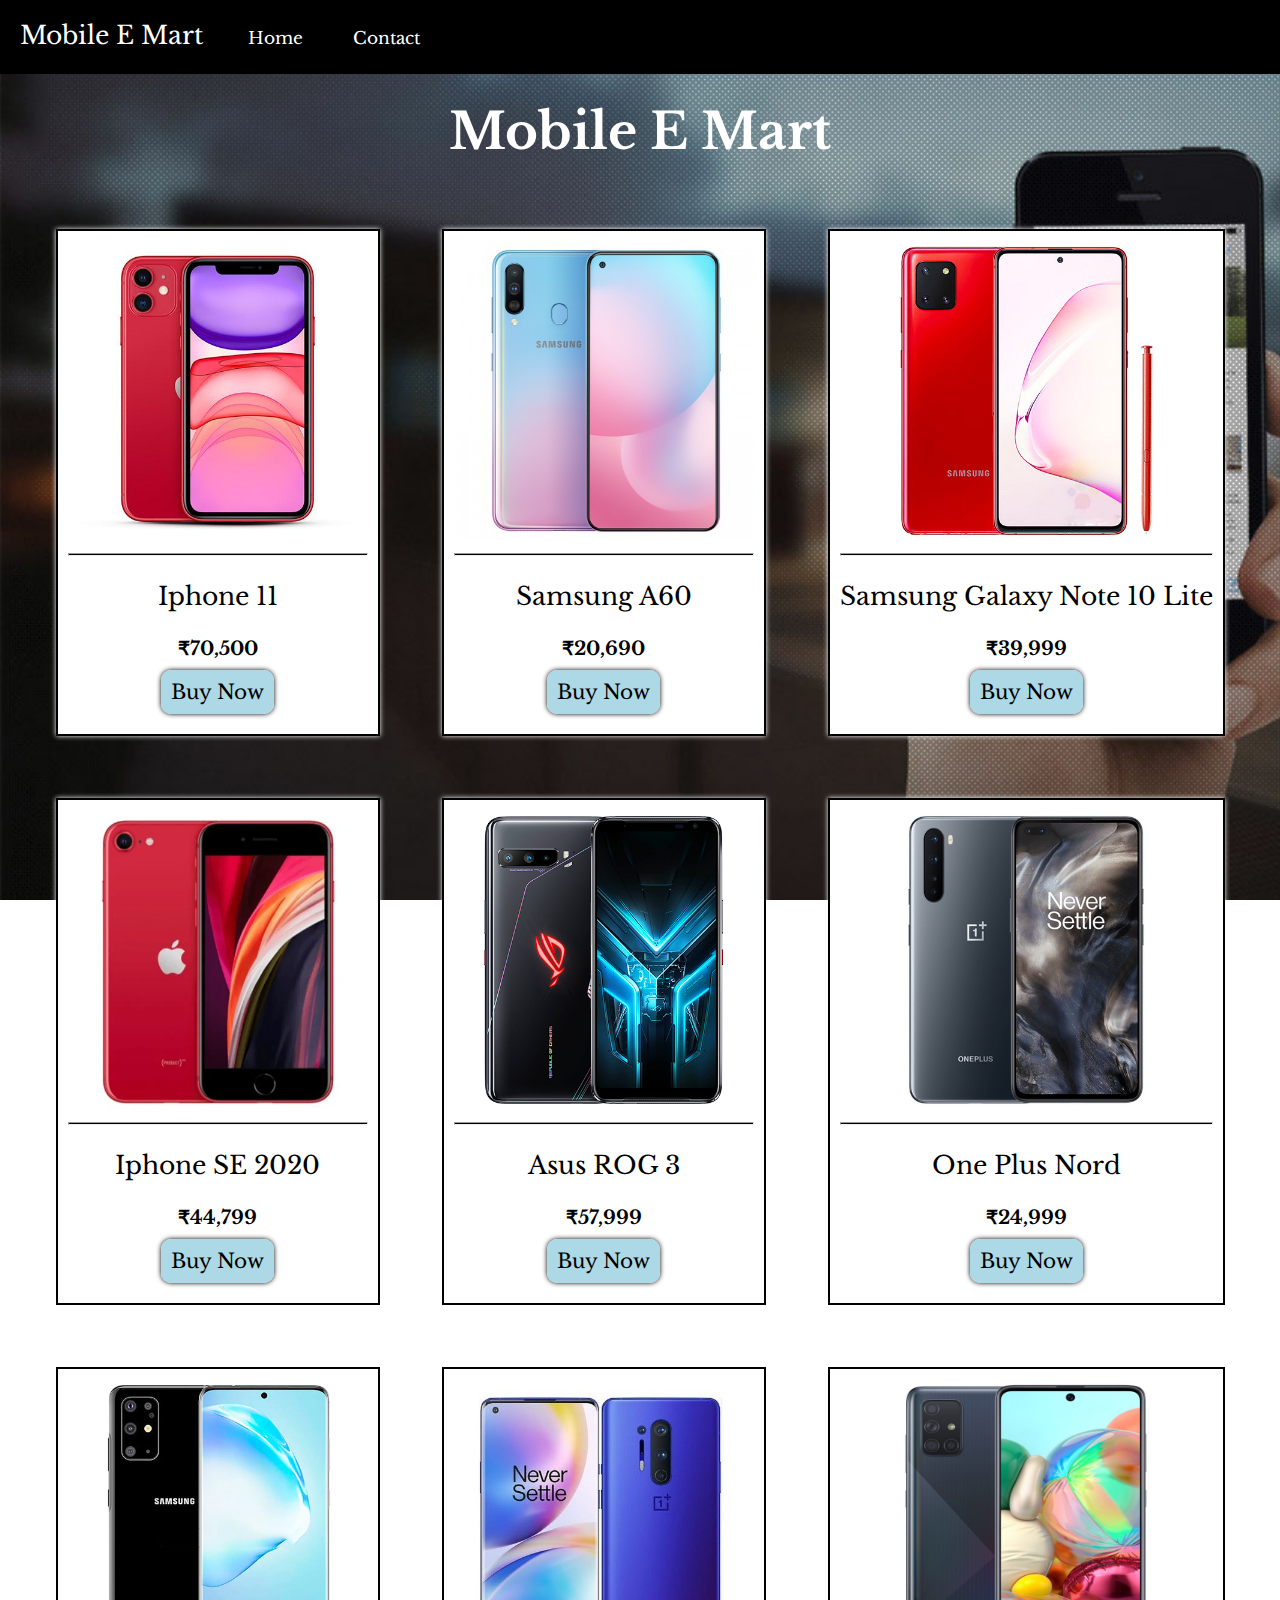
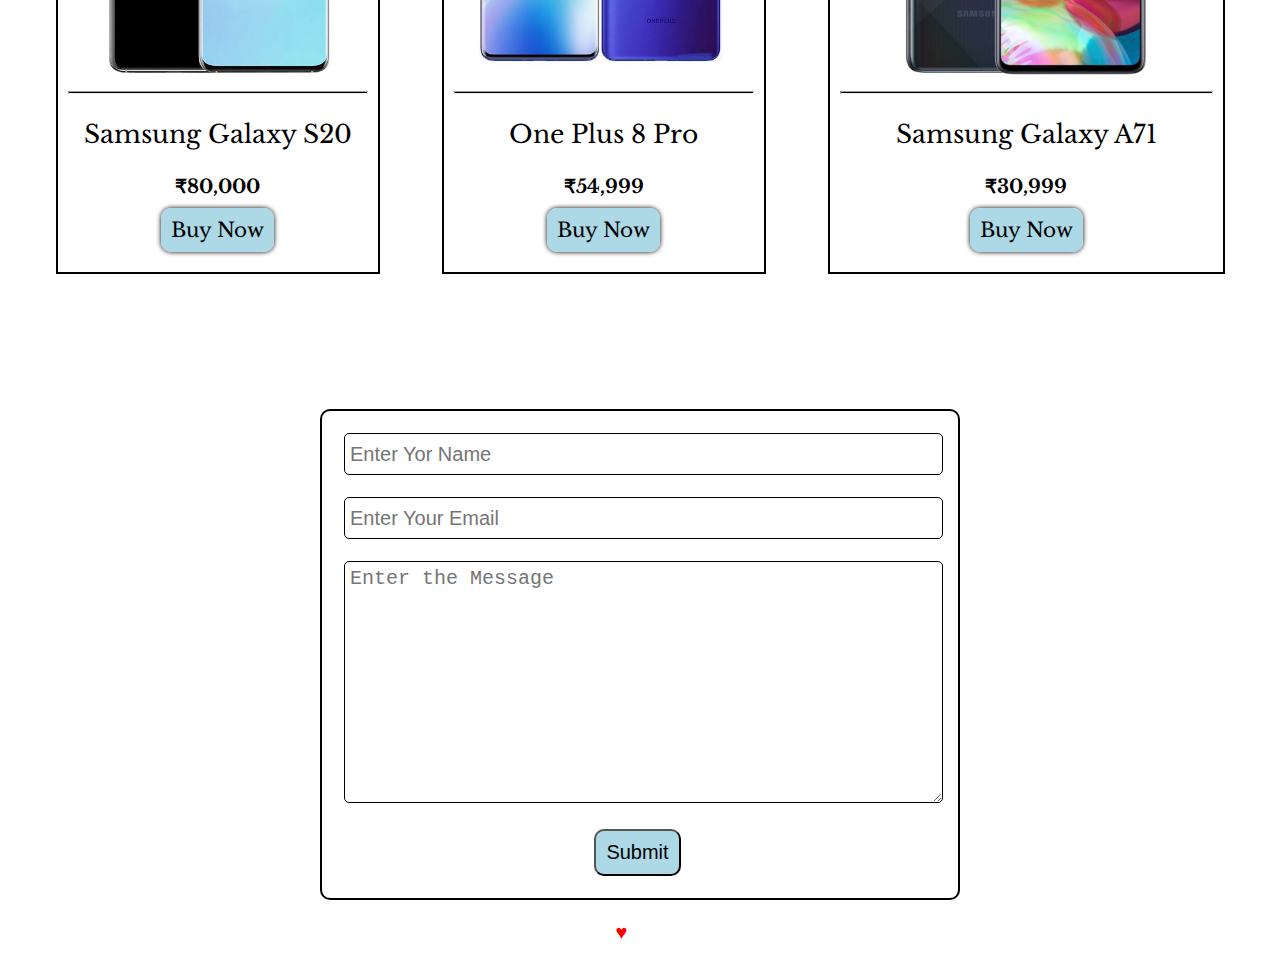
<file: index.html>
<!DOCTYPE html>
<html>
<head>
	<title>Mobile E Mart</title>
	<meta name="viewport" content="width=device-width, initial-scale=1.0">

	<!-- linking style sheet -->
	<link rel="stylesheet" type="text/css" href="E-commerce-site/style.css">
	<link href="https://fonts.googleapis.com/css2?family=Libre+Baskerville&display=swap" rel="stylesheet">

	<!-- Internal CSS -->
	<style type="text/css">
		.mobile-images{
			width: 300px;
			height: 300px;
		}
		
		.product_content tr td{
			padding: 30px;
		}

		.mobile-names{
			font-size: 25px;
			align-self: center;
		}

		.mobile-prices{
			font-size: 19px;
			align-self: center;
		}
	</style>

</head>
<body>
	<!-- Nav Bar -->
	<div class="navbar">
		<a class="company_name" href="#">Mobile E Mart</a>
		<a class="nav_link" href="#">Home</a>
		<a class="nav_link" href="#contact">Contact</a>
	</div>

	<!-- Products -->
	<div class="products">
		<center><h1 style="margin-top: 100px;font-size: 50px;">Mobile E Mart</h1></center>
		<center><div class="product_content">
			<table>
				<tr>
					<td>
						<div class="about-mobile">
							
							<img class="mobile-images" src="E-commerce-site/images/iphone-11.jpg">
							
							<hr style="background-color: black;height: 1px;">
							
							<center><p class="mobile-names">Iphone 11</p>
							<span class="mobile-prices"><b>&#8377;70,500</b></span>
							<br><br>
							<a href="https://www.amazon.in/Apple-iPhone-11-64GB-Black/dp/B07XVMDRZY" target="_blank" class="btn buy-btn">Buy Now</a>
							</center>

							<br>
						</div>
					</td>
					<td>
						<div class="about-mobile">
							<center><img class="mobile-images" src="E-commerce-site/images/samsung-a60.jpg">
							<hr style="background-color: black;height: 1px;">
							<p class="mobile-names">Samsung A60</p>
							<span class="mobile-prices"><b>&#8377;20,690</b></span>
							<br><br>
							<a class="btn buy-btn">Buy Now</a>
							</center><br>
						</div>
					</td>
					<td>
						<div class="about-mobile">
							<center><img class="mobile-images" src="E-commerce-site/images/samsung-galaxy-note-10-lite.jpg">
							<hr style="background-color: black;height: 1px;">
							<p class="mobile-names">Samsung Galaxy Note 10 Lite</p>
							<span class="mobile-prices"><b>&#8377;39,999</b></span>
							<br><br>
							<a class="btn buy-btn">Buy Now</a>
							</center><br>
						</div>
					</td>
				</tr>
				<tr>
					<td>
						<div class="about-mobile">
							<center><img class="mobile-images" src="E-commerce-site/images/iphone-se-2020.webp">
							<hr style="background-color: black;height: 1px;">
							<p class="mobile-names">Iphone SE 2020</p>
							<span class="mobile-prices"><b>&#8377;44,799</b></span><br><br>
							<a class="btn buy-btn">Buy Now</a>
							</center><br>
						</div>
					</td>
					<td>
						<div class="about-mobile">
							<center><img class="mobile-images" src="E-commerce-site/images/asus-rog-phone-3.jpg">
							<hr style="background-color: black;height: 1px;">
							<p class="mobile-names">Asus ROG 3</p>
							<span class="mobile-prices"><b>&#8377;57,999</b></span><br><br>
							<a class="btn buy-btn">Buy Now</a>
							</center><br>
						</div>
					</td>
					<td>
						<div class="about-mobile">
							<center><img class="mobile-images" src="E-commerce-site/images/one-plus-nord.jpg">
							<hr style="background-color: black;height: 1px;">
							<p class="mobile-names">One Plus Nord</p>
							<span class="mobile-prices"><b>&#8377;24,999</b></span><br><br>
							<a class="btn buy-btn">Buy Now</a>
							</center><br>
						</div>
					</td>
				</tr>
				<tr>
					<td>
						<div class="about-mobile">
							<center><img class="mobile-images" src="E-commerce-site/images/Samsung-Galaxy-S20.jpg">
							<hr style="background-color: black;height: 1px;">
							<p class="mobile-names">Samsung Galaxy S20</p>
							<span class="mobile-prices"><b>&#8377;80,000</b></span><br><br>
							<a class="btn buy-btn">Buy Now</a>
							</center><br>
						</div>
					</td>
					<td>
						<div class="about-mobile">
							<center><img class="mobile-images" src="E-commerce-site/images/one-plus-8-pro.jpg">
							<hr style="background-color: black;height: 1px;">
							<p class="mobile-names">One Plus 8 Pro</p>
							<span class="mobile-prices"><b>&#8377;54,999</b></span><br><br>
							<a class="btn buy-btn">Buy Now</a>
							</center><br>
						</div>
					</td>
					<td>
						<div class="about-mobile">
							<center><img class="mobile-images" src="E-commerce-site/images/samsung-galaxy-a71.jpg">
							<hr style="background-color: black;height: 1px;">
							<p class="mobile-names">Samsung Galaxy A71</p>
							<span class="mobile-prices"><b>&#8377;30,999</b></span><br><br>
							<a class="btn buy-btn">Buy Now</a>
							</center><br>
						</div>
					</td>
				</tr>
			</table>
		</div></center>
	</div>


	<!-- Contact Form -->
	<div id="contact">
		<center><h1>Contact Form</h1></center>
		<center><form action="" method="POST">
			<table class="contact-form" width="50%">
				<tr>
					<td><input class="input-field" type="text" name="user_name" placeholder="Enter Yor Name"></td>
				</tr>
				<tr>
					<td><input class="input-field" type="email" name="email" placeholder="Enter Your Email"></td>
				</tr>
				<tr>
					<td>
						<textarea class="input-textarea" placeholder="Enter the Message" rows="10" style="width: 100%;"></textarea>
					</td>
				</tr>
				<tr>
					<td>
						<center><button type="submit" class="btn">Submit</button></center>
					</td>
				</tr>
			</table>
		</form></center>
	</div>

	<!-- footer -->
	<footer>
		<div class="bottom-footer">
			<center>
				<p style="font-size: 20px; font-weight: bold;">Made with <span style="color: red;">&hearts;</span> by ACM Team</p>
			</center>
		</div>
	</footer>

</body>
</html>
</file>
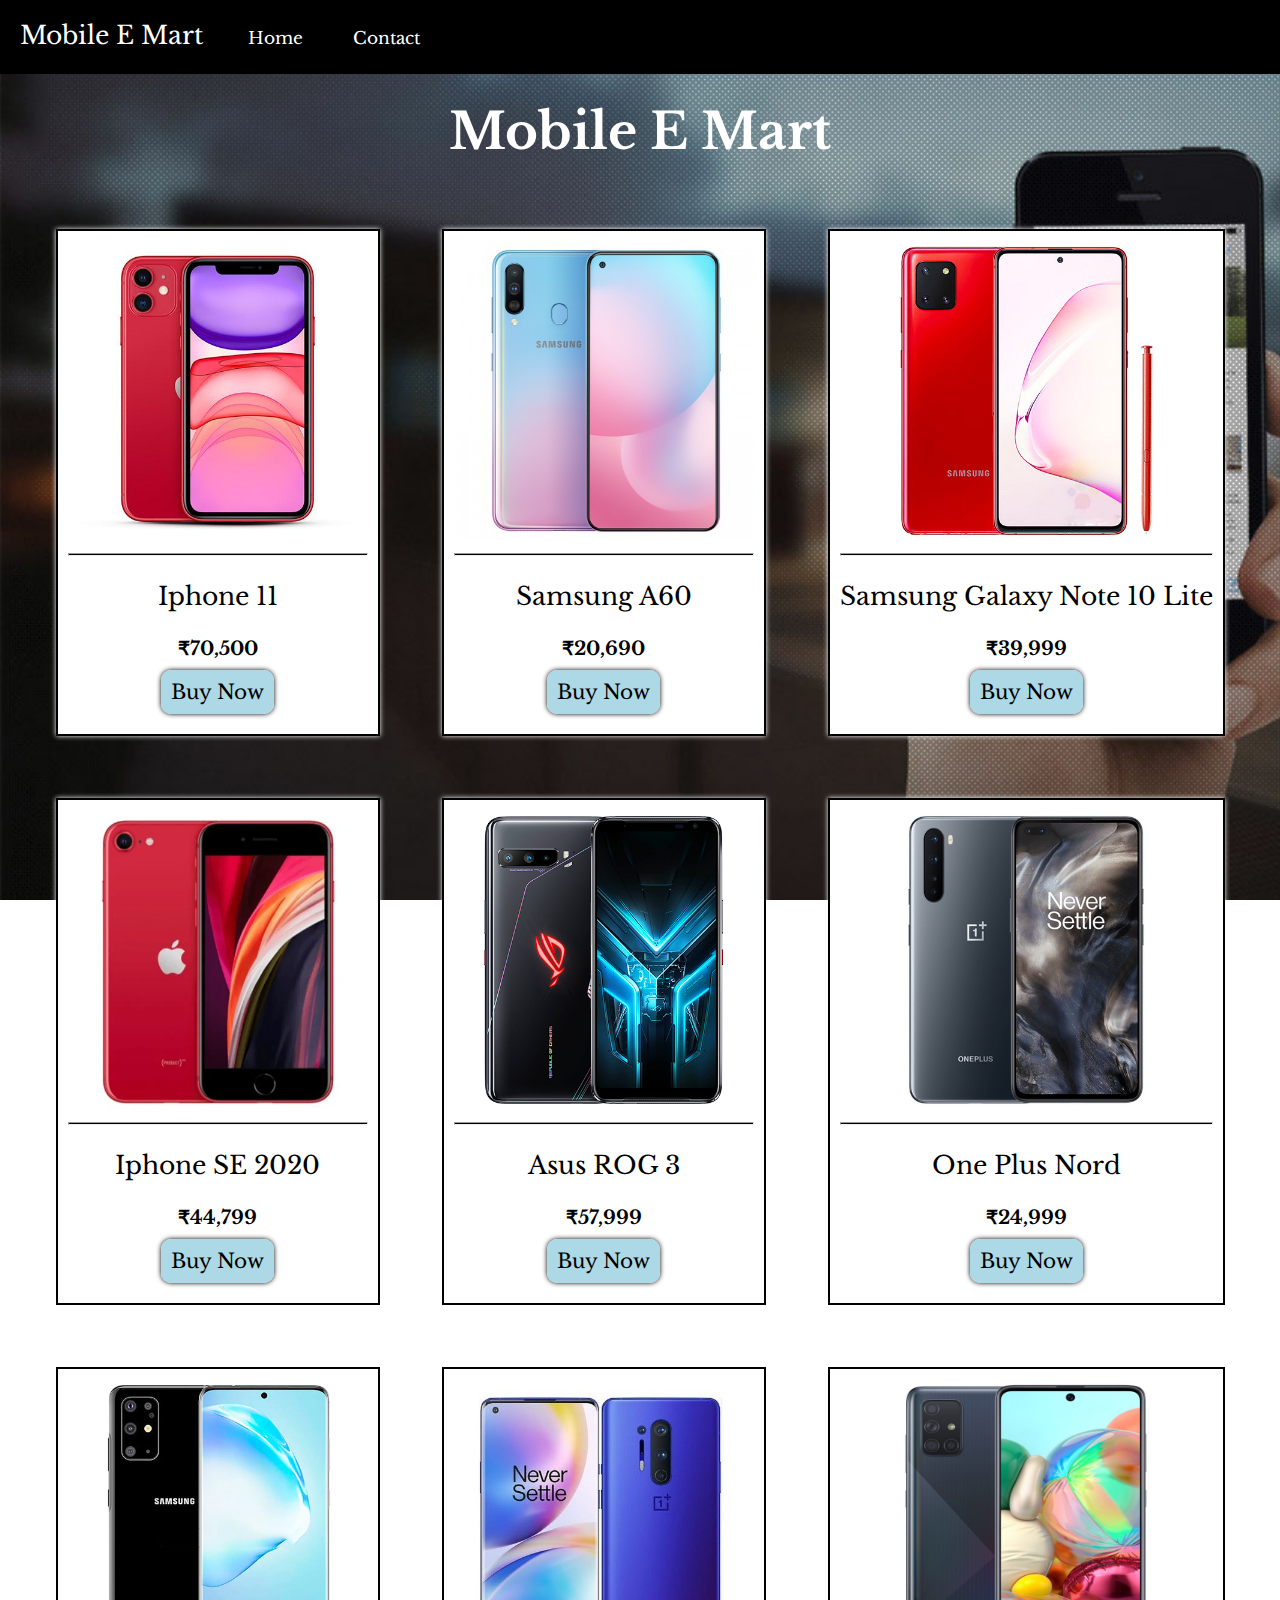
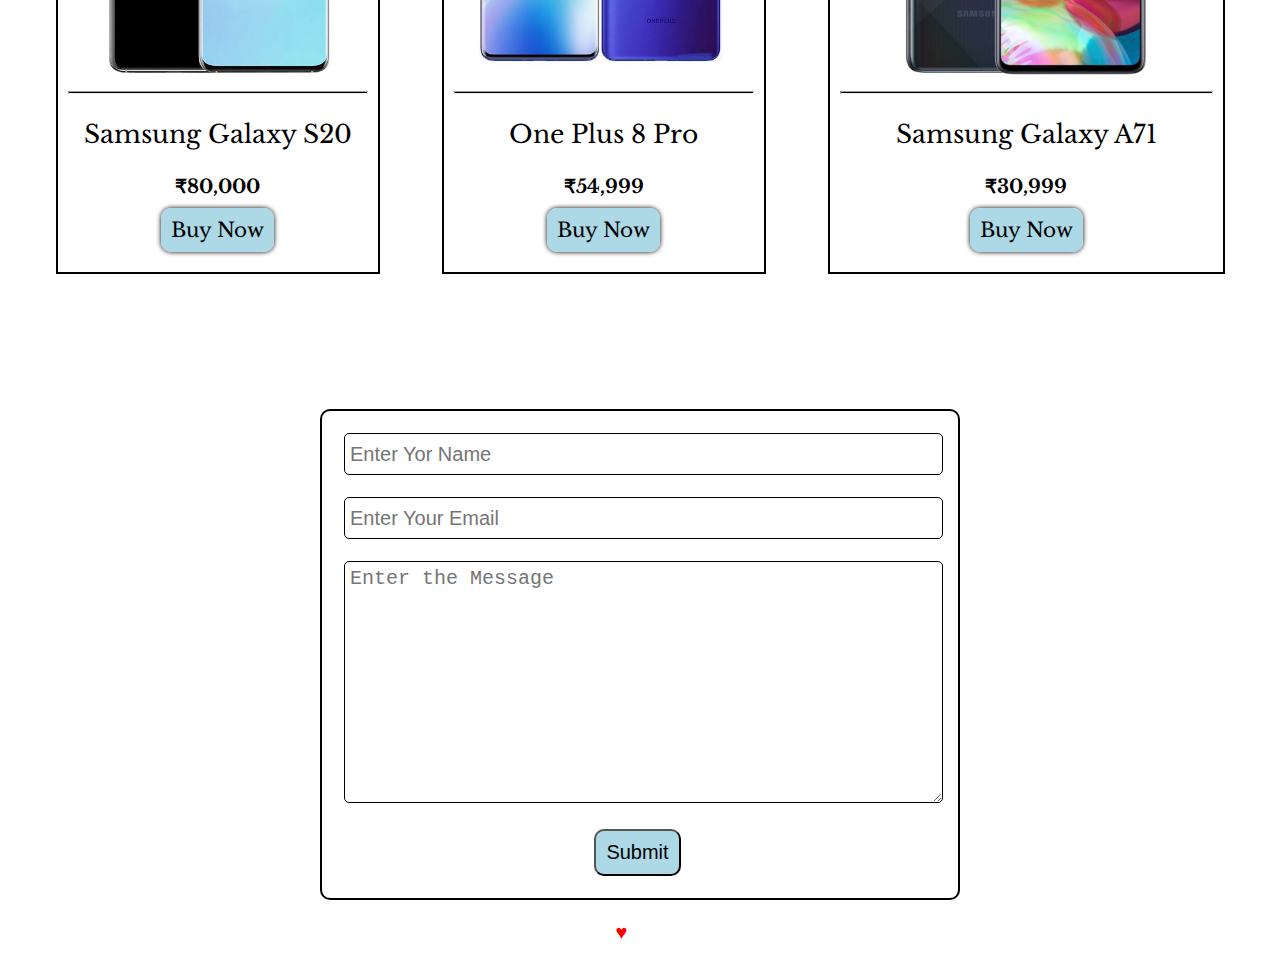
<file: E-commerce-site/index.html>
<!DOCTYPE html>
<html>
<head>
	<title>Mobile E Mart</title>
	<meta name="viewport" content="width=device-width, initial-scale=1.0">

	<!-- linking style sheet -->
	<link rel="stylesheet" type="text/css" href="style.css">
	<link href="https://fonts.googleapis.com/css2?family=Libre+Baskerville&display=swap" rel="stylesheet">

	<!-- Internal CSS -->
	<style type="text/css">
		.mobile-images{
			width: 300px;
			height: 300px;
		}
		
		.product_content tr td{
			padding: 30px;
		}

		.mobile-names{
			font-size: 25px;
			align-self: center;
		}

		.mobile-prices{
			font-size: 19px;
			align-self: center;
		}
	</style>

</head>
<body>
	<!-- Nav Bar -->
	<div class="navbar">
		<a class="company_name" href="#">Mobile E Mart</a>
		<a class="nav_link" href="#">Home</a>
		<a class="nav_link" href="#contact">Contact</a>
	</div>

	<!-- Products -->
	<div class="products">
		<center><h1 style="margin-top: 100px;font-size: 50px;">Mobile E Mart</h1></center>
		<center><div class="product_content">
			<table>
				<tr>
					<td>
						<div class="about-mobile">
							
							<img class="mobile-images" src="images/iphone-11.jpg">
							
							<hr style="background-color: black;height: 1px;">
							
							<center><p class="mobile-names">Iphone 11</p>
							<span class="mobile-prices"><b>&#8377;70,500</b></span>
							<br><br>
							<a href="https://www.amazon.in/Apple-iPhone-11-64GB-Black/dp/B07XVMDRZY" target="_blank" class="btn buy-btn">Buy Now</a>
							</center>

							<br>
						</div>
					</td>
					<td>
						<div class="about-mobile">
							<center><img class="mobile-images" src="images/samsung-a60.jpg">
							<hr style="background-color: black;height: 1px;">
							<p class="mobile-names">Samsung A60</p>
							<span class="mobile-prices"><b>&#8377;20,690</b></span>
							<br><br>
							<a class="btn buy-btn">Buy Now</a>
							</center><br>
						</div>
					</td>
					<td>
						<div class="about-mobile">
							<center><img class="mobile-images" src="images/samsung-galaxy-note-10-lite.jpg">
							<hr style="background-color: black;height: 1px;">
							<p class="mobile-names">Samsung Galaxy Note 10 Lite</p>
							<span class="mobile-prices"><b>&#8377;39,999</b></span>
							<br><br>
							<a class="btn buy-btn">Buy Now</a>
							</center><br>
						</div>
					</td>
				</tr>
				<tr>
					<td>
						<div class="about-mobile">
							<center><img class="mobile-images" src="images/iphone-se-2020.webp">
							<hr style="background-color: black;height: 1px;">
							<p class="mobile-names">Iphone SE 2020</p>
							<span class="mobile-prices"><b>&#8377;44,799</b></span><br><br>
							<a class="btn buy-btn">Buy Now</a>
							</center><br>
						</div>
					</td>
					<td>
						<div class="about-mobile">
							<center><img class="mobile-images" src="images/asus-rog-phone-3.jpg">
							<hr style="background-color: black;height: 1px;">
							<p class="mobile-names">Asus ROG 3</p>
							<span class="mobile-prices"><b>&#8377;57,999</b></span><br><br>
							<a class="btn buy-btn">Buy Now</a>
							</center><br>
						</div>
					</td>
					<td>
						<div class="about-mobile">
							<center><img class="mobile-images" src="images/one-plus-nord.jpg">
							<hr style="background-color: black;height: 1px;">
							<p class="mobile-names">One Plus Nord</p>
							<span class="mobile-prices"><b>&#8377;24,999</b></span><br><br>
							<a class="btn buy-btn">Buy Now</a>
							</center><br>
						</div>
					</td>
				</tr>
				<tr>
					<td>
						<div class="about-mobile">
							<center><img class="mobile-images" src="images/Samsung-Galaxy-S20.jpg">
							<hr style="background-color: black;height: 1px;">
							<p class="mobile-names">Samsung Galaxy S20</p>
							<span class="mobile-prices"><b>&#8377;80,000</b></span><br><br>
							<a class="btn buy-btn">Buy Now</a>
							</center><br>
						</div>
					</td>
					<td>
						<div class="about-mobile">
							<center><img class="mobile-images" src="images/one-plus-8-pro.jpg">
							<hr style="background-color: black;height: 1px;">
							<p class="mobile-names">One Plus 8 Pro</p>
							<span class="mobile-prices"><b>&#8377;54,999</b></span><br><br>
							<a class="btn buy-btn">Buy Now</a>
							</center><br>
						</div>
					</td>
					<td>
						<div class="about-mobile">
							<center><img class="mobile-images" src="images/samsung-galaxy-a71.jpg">
							<hr style="background-color: black;height: 1px;">
							<p class="mobile-names">Samsung Galaxy A71</p>
							<span class="mobile-prices"><b>&#8377;30,999</b></span><br><br>
							<a class="btn buy-btn">Buy Now</a>
							</center><br>
						</div>
					</td>
				</tr>
			</table>
		</div></center>
	</div>


	<!-- Contact Form -->
	<div id="contact">
		<center><h1>Contact Form</h1></center>
		<center><form action="" method="POST">
			<table class="contact-form" width="50%">
				<tr>
					<td><input class="input-field" type="text" name="user_name" placeholder="Enter Yor Name"></td>
				</tr>
				<tr>
					<td><input class="input-field" type="email" name="email" placeholder="Enter Your Email"></td>
				</tr>
				<tr>
					<td>
						<textarea class="input-textarea" placeholder="Enter the Message" rows="10" style="width: 100%;"></textarea>
					</td>
				</tr>
				<tr>
					<td>
						<center><button type="submit" class="btn">Submit</button></center>
					</td>
				</tr>
			</table>
		</form></center>
	</div>

	<!-- footer -->
	<footer>
		<div class="bottom-footer">
			<center>
				<p style="font-size: 20px; font-weight: bold;">Made with <span style="color: red;">&hearts;</span> by ACM Team</p>
			</center>
		</div>
	</footer>

</body>
</html>
</file>
<file: E-commerce-site/style.css>
/*External CSS File*/

body{
	margin: 0;
	color: white !important;
	background-image: url('images/background.jpg');
	background-repeat: no-repeat;
	background-size: cover;
	background-attachment: fixed;
	font-family: 'Libre Baskerville', serif;
}

a{
	text-decoration: none;
}

h1{
	font-size: 40px;
}

.navbar{
	top: 0;
	background-color: black;
	width: 100%;
	display: flex;
	position: fixed;
	margin-bottom: 500px;
}

.navbar ul li{
	display: inline;
}

.company_name{
	display: inline;
	padding: 20px 20px 20px 20px;
	float: left;
	color: white;
	font-size: 25px;
}

.nav_link{
	font-size: 17px;
	padding: 28px 25px 25px 25px;
	color: white;
	text-decoration: none;
}

.nav_link:hover{
	cursor: pointer;
}

.product_content{
	float: center;
}

.about-mobile{
	color: black;
	padding: 10px;
	border: 2px solid black;
	box-shadow: 0 0 5px white;
	background-color: white;
}

.about-mobile:hover{
	box-shadow: 0 0 20px white;
}

.contact-form{
	border: 2px solid black;
	width: 50%;
	padding: 10px 15px 10px 10px;
	box-shadow: 0 0 5px white;
	background-color: white;
	border-radius: 10px;
}

.contact-form:hover{
	box-shadow: 0 0 10px white;
}


.input-field{
	width: 100%;
	height: 30px;
	padding: 5px;
	border-radius: 5px;
	border: 1px solid black;
}

input{
	font-size: 20px;
}

textarea{
	font-size: 20px;
}

.input-textarea{
	width: 100%;
	padding: 5px;
	border-radius: 5px;
	border: 1px solid black;
}

.contact-form tr td{
	padding: 10px;
}

.btn{
	font-size: 20px;
	padding: 10px;
	border-radius: 10px;
	color: black;
	background-color: lightblue;
}

.buy-btn{
	box-shadow: 0 0 5px black;
}

.buy-btn:hover{
	box-shadow: 0 0 15px black;
}

.btn:hover{
	cursor: pointer;
}
</file>
